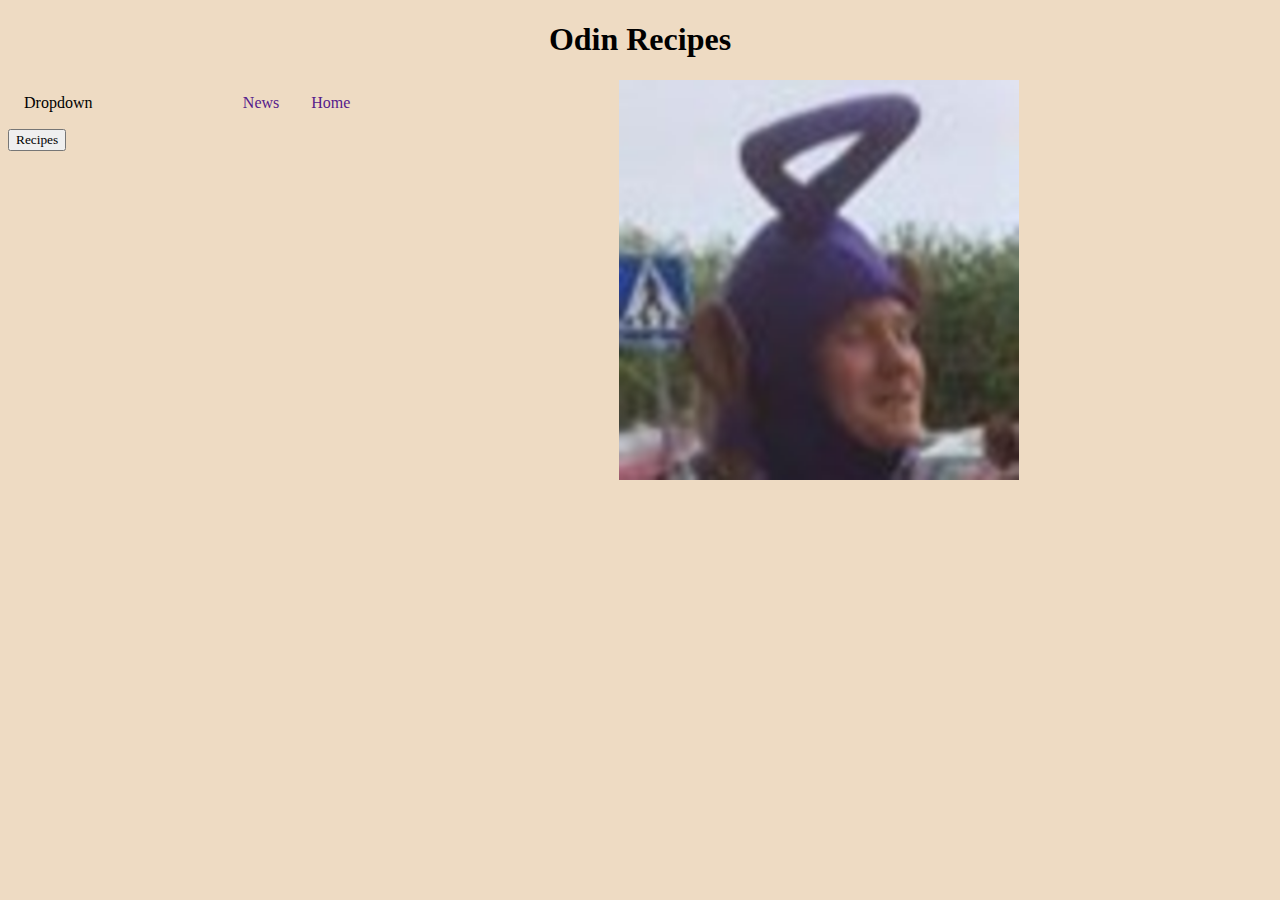
<file: index.html>
<!DOCTYPE html>
<html lang="en">
<head>
    <meta charset="UTF-8">
    <meta http-equiv="X-UA-Compatible" content="IE=edge">
    <meta name="viewport" content="width=device-width, initial-scale=1.0">
    <link rel="stylesheet" href="styles.css">
    <title>Recipe Project</title>
</head>
<body>
    
    <h1 class="header">Odin Recipes</h1>

    <img class="teletubbie" src="./images/axelteletubbie.png">

    <div class="navbar">
        <a href="">Home</a>
        <a href="">News</a>
        <div class="dropdown123">
          <button class="dropbtn">Dropdown
            <i class="fa fa-caret-down"></i>
          </button>
          <div class="dropdown-content">
            <a href="#">Link 1</a>
            <a href="#">Link 2</a>
            <a href="#">Link 3</a>
          </div>
        </div>
      </div>
    <div class="dropdown">
        <button>Recipes</button>
        <div class="dropdown-content">
                <ul class="recipe-pages">
                    <li><a href="recipes/lasagna.html">Lasagna Recipe</a></li>
                    <li><a href="recipes/shroomrisotto.html">Mushroom Risotto</a></li>
                    <li><a href="recipes/spaghetticarbonara.html">Spaghetti Carbonara</a></li>
                </ul>
        </div>
    </div>

</body>
</html>
</file>
<file: styles.css>
* {
    font-family: 'Times New Roman', Times, serif;
}

.header {
    text-align: center;
}

body {
    background-color: rgb(222, 184, 135, 0.5);
}

img.scale-recipe-img,
.teletubbie {
    width: 400px;
    height: auto;
    float: right;
}

.teletubbie {
    margin: auto 20%;
}

div .recipe-pages {
    font-size: 20px;
    line-height: 1.8;
    width: 200px;
    list-style-type: none;

}

h3 {
    text-indent: 30px;
}

div.description,
div.ingredients-box,
div.step-box {
    width: 500px;
    margin: auto;
    border: 2px solid red;
}

.dropdown {
    text-align: center;
    font-size: 20px;
    position: relative;
    margin: auto;
    display: inline-block;
}

.dropdown-content {
    display: none;
    position: absolute;
    min-width: auto;
    box-shadow: 0px 8px 16px 0px rgba(0, 0, 0, 0.2);
    z-index: 1;
    background-color: rgb(222, 184, 135, 0.8);
}

.dropdown:hover .dropdown-content {
    display: block;
}

a:link {
    color: #00e;
}
 a:visited {
    color: #551a8b;
 }

a:hover {
    background-color: rgba(255, 255, 255, 0.5);
    padding: 2px;
}

/* Navbar container */
.navbar {
    overflow: hidden;
    background-color: transparent;
  }
  
  /* Links inside the navbar */
  .navbar a {
    float: right;
    font-size: 16px;
    text-align: center;
    padding: 14px 16px;
    text-decoration: none;
  }

.dropdown123 .dropbtn {
    font-size: 16px;
    border: none;
    outline: none;
    padding: 14px 16px;
    background-color: inherit;
    font-family: inherit; /* Important for vertical align on mobile phones */
    margin: 0; /* Important for vertical align on mobile phones */
  }

  /* Add a red background color to navbar links on hover */
.navbar a:hover, .dropdown:hover .dropbtn {
    background-color: red;
  }
</file>
